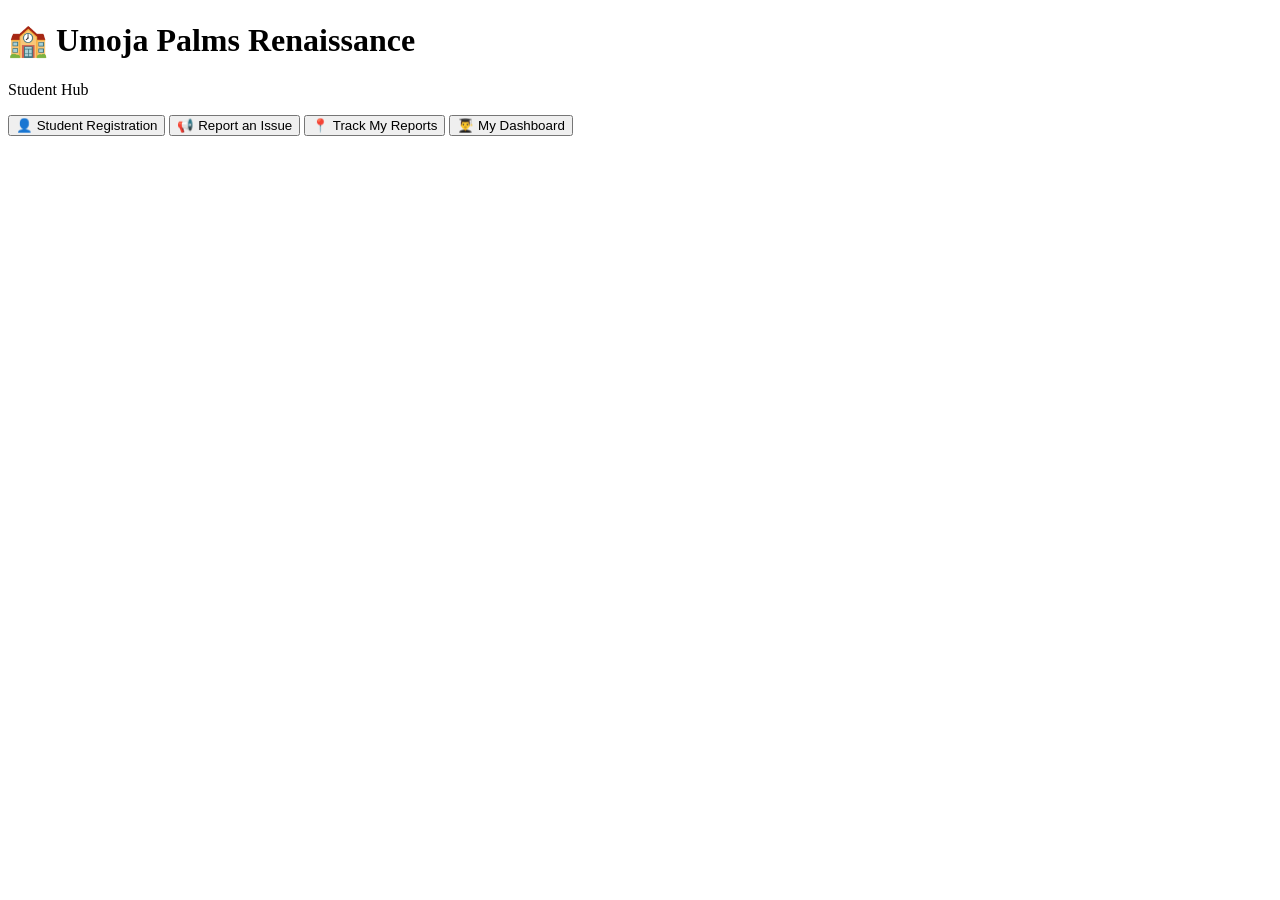
<file: index.html>
<!DOCTYPE html>
<html>

<head>

<meta name="viewport" content="width=device-width, initial-scale=1">

<base target="_top">

<?!= include("Style"); ?>

</head>

<body>

<div id="content">

<div class="home">

<div class="logo">

<h1>🏫 Umoja Palms Renaissance</h1>

<p>Student Hub</p>

</div>

<div class="menu">

<button onclick="openRegister()">

👤 Student Registration

</button>

<button onclick="openReportIssue()">

📢 Report an Issue

</button>

<button onclick="openTrackReport()">

📍 Track My Reports

</button>

<button onclick="openDashboard()">

👨‍🎓 My Dashboard

</button>

</div>

</div>

</div>

<?!= include("Javascript"); ?>

</body>

</html>
</file>
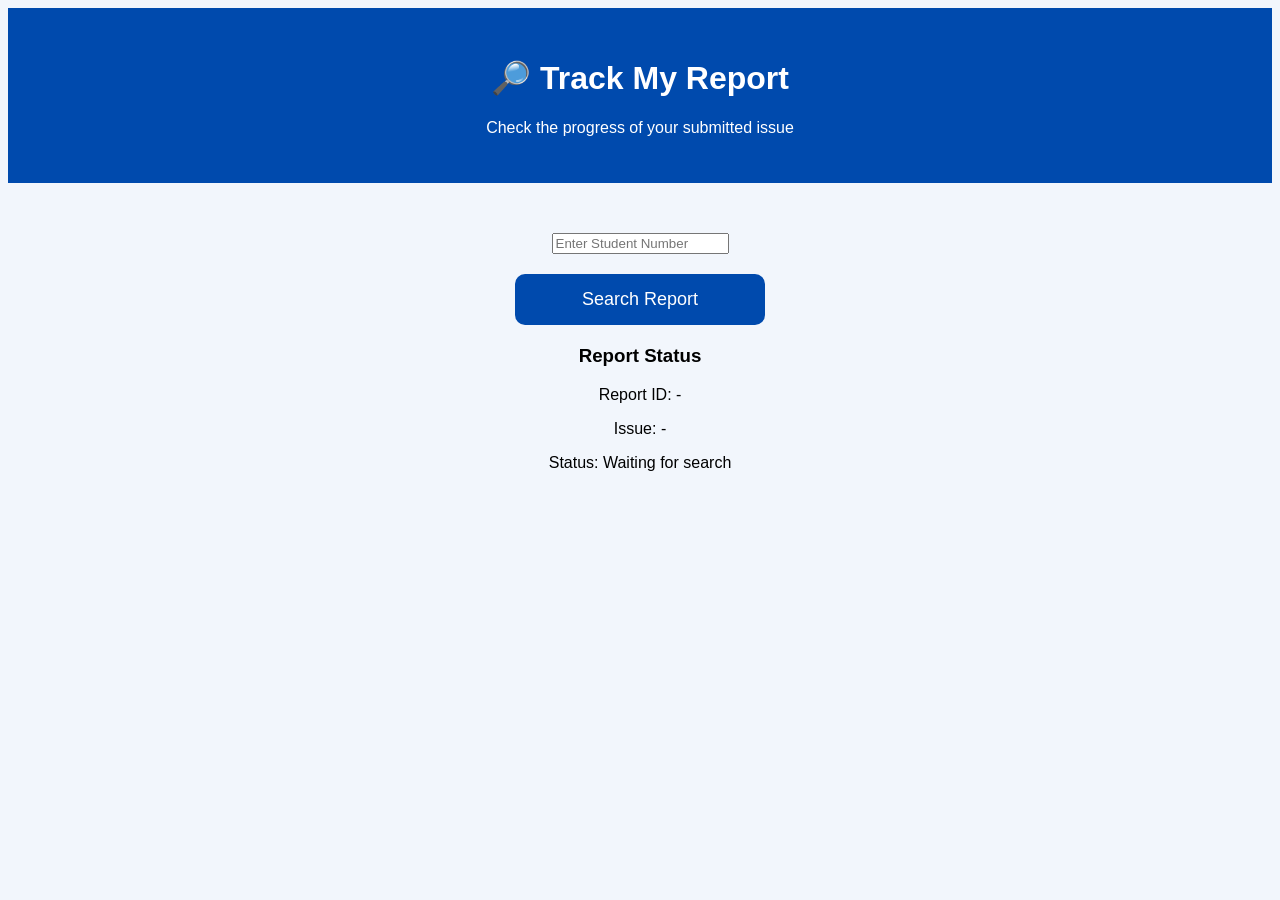
<file: track.html>
<!DOCTYPE html>
<html>

<head>
<title>Track My Report</title>
<link rel="stylesheet" href="style.css">
</head>

<body>

<header>
<h1>🔎 Track My Report</h1>
<p>Check the progress of your submitted issue</p>
</header>


<div class="container">

<input type="text" placeholder="Enter Student Number">

<br>

<button>
Search Report
</button>

<div>
<h3>Report Status</h3>

<p>Report ID: -</p>
<p>Issue: -</p>
<p>Status: Waiting for search</p>

</div>

</div>

</body>

</html>
</file>
<file: style.css>
body {
font-family: Arial, sans-serif;
background:#f2f6fc;
text-align:center;
}

header {
background:#004aad;
color:white;
padding:30px;
}

.container {
margin-top:50px;
}

button {
display:block;
margin:20px auto;
width:250px;
padding:15px;
font-size:18px;
border:none;
border-radius:10px;
cursor:pointer;
background:#004aad;
color:white;
}

button:hover {
background:#002f6c;
}
</file>
